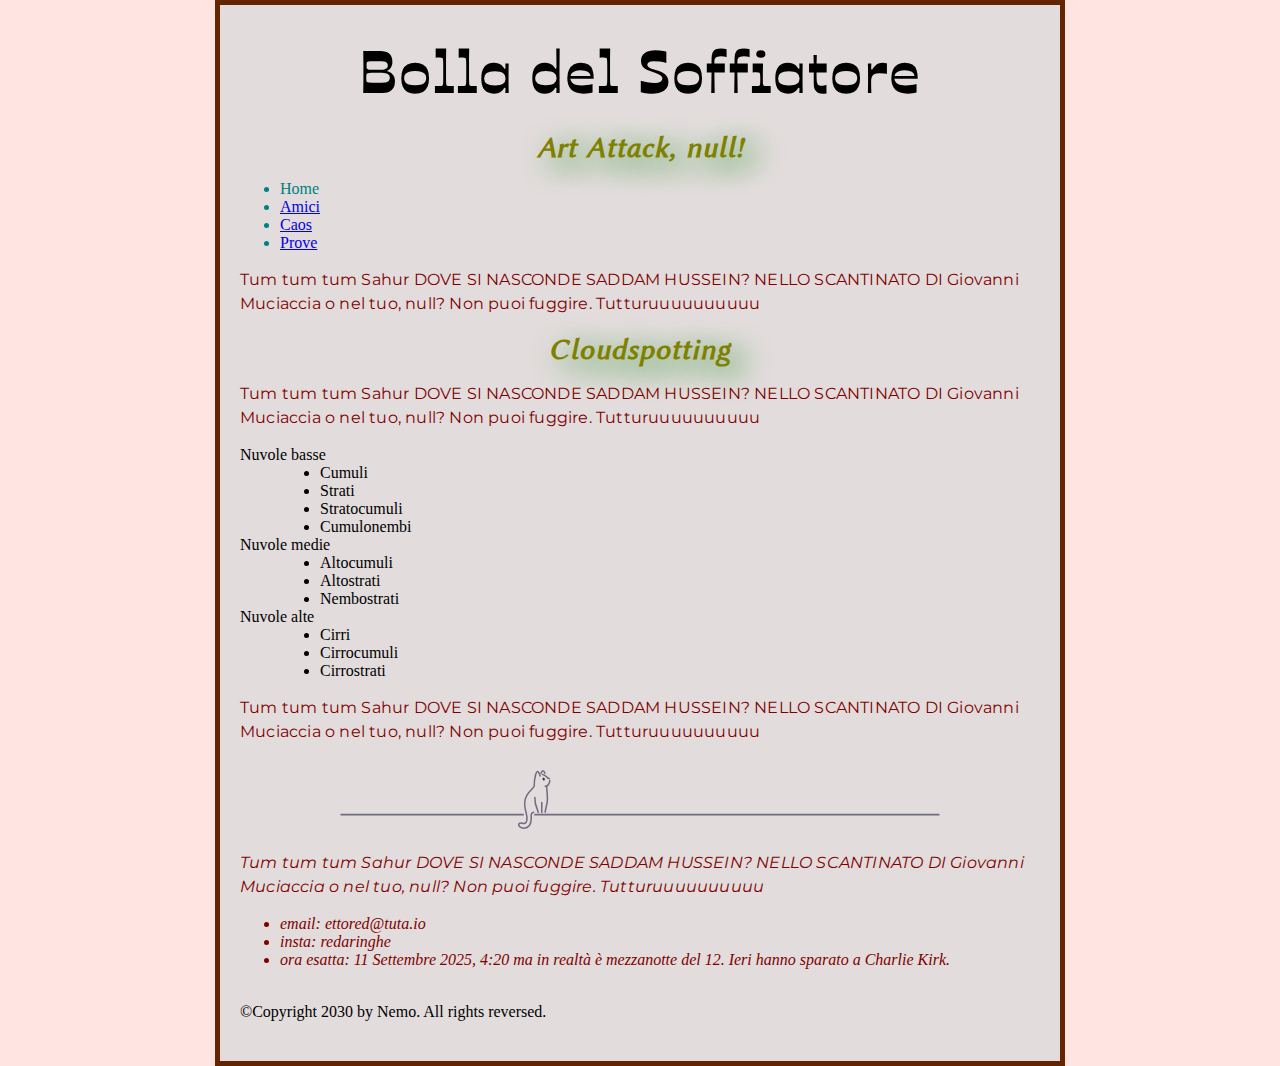
<file: index.html>
<!DOCTYPE html>
<html>
<head>
<title>Rizoma al cacao</title>
<meta charset="utf-8"/>
<meta name="author" content="Redaringhe"/>
<meta name="description" content="Tra le lande interminabili di identità che si fondono in una rete virtuale, qui si trova un piccolo nodo dedicato all'espressione, alla sperimentazione e all'archiviazione."/>
<link rel="icon" href="test2.png"/>
<meta name="viewport" content="width=device-width" />
<link href="style.css" rel="stylesheet"/>
<link rel="preconnect" href="https://fonts.googleapis.com"/>
<link rel="preconnect" href="https://fonts.gstatic.com" crossorigin/>
<link href="https://fonts.googleapis.com/css2?family=Libertinus+Sans:ital,wght@0,400;0,700;1,400&family=Montserrat:ital,wght@0,100..900;1,100..900&family=Ojuju:wght@200..800&family=Open+Sans:ital,wght@0,300..800;1,300..800&display=swap" rel="stylesheet"/>
<script async src="main.js"></script>
</head>

<body>
<header>
<h1>Bolla del Soffiatore</h1>
</header>
<h2>Un vuoto per sognare</h2>
  <nav>
    <ul style="color:teal;">
      <li>Home</li>
      <!Amici, in base alla password, rimanda ad una serie di pagine ad accesso ridotto/>
      <li><a href="#">Amici</a></li>
      <!Caos dovrà collegare la Home alle pagine secondarie/>
      <li><a href="caos.html" target="_blank">Caos</a></li>
      <!Prove dovrà rimandare al sandbox ad accesso privato/>
      <li><a href="#">Prove</a></li>
    </ul>
  </nav>

<main>
<p>
  In progress
</p>
</main>

<aside>
  <h2>Cloudspotting</h2>
  <p>Ad oggi le nuvole sono classificate in nove categorie:</p>
  <dl>
    <dt>Nuvole basse</dt>
    <dd>
    <ul>
      <li>Cumuli</li>
      <li>Strati</li>
      <li>Stratocumuli</li>
      <li>Cumulonembi</li>
    </ul>
    </dd>
    <dt>Nuvole medie</dt>
    <dd>
    <ul>
      <li>Altocumuli</li>
      <li>Altostrati</li>
      <li>Nembostrati</li>
    </ul>
    </dd>
    <dt>Nuvole alte</dt>
    <dd>
    <ul>
      <li>Cirri</li>
      <li>Cirrocumuli</li>
      <li>Cirrostrati</li>
    </ul>
    </dd>
  </dl>
<p>Ma naturalmente la distinzione tra ciascuna di queste categorie è quantomeno... nebulosa.</p>
</aside>
<img src="gray0_ctp_on_line.svg"/>
<footer>
<address> <p>~Ettore<br/>
              37°58'33.2"N 14°06'25.7"E<br/>
</p>
  <ul style="color:maroon;">
    <li>email: ettored@tuta.io</li>
    <li>insta: redaringhe</li>
    <li>ora esatta: <time datetime="2025-09-11T3:20+01:00"> 11 Settembre 2025, 4:20</time> ma in realtà è mezzanotte del 12. Ieri hanno sparato a Charlie Kirk.</li>
  </ul>
</address>
<br/>
©Copyright 2030 by Nemo. All rights reversed.
</footer>
</body>
</html>
</file>
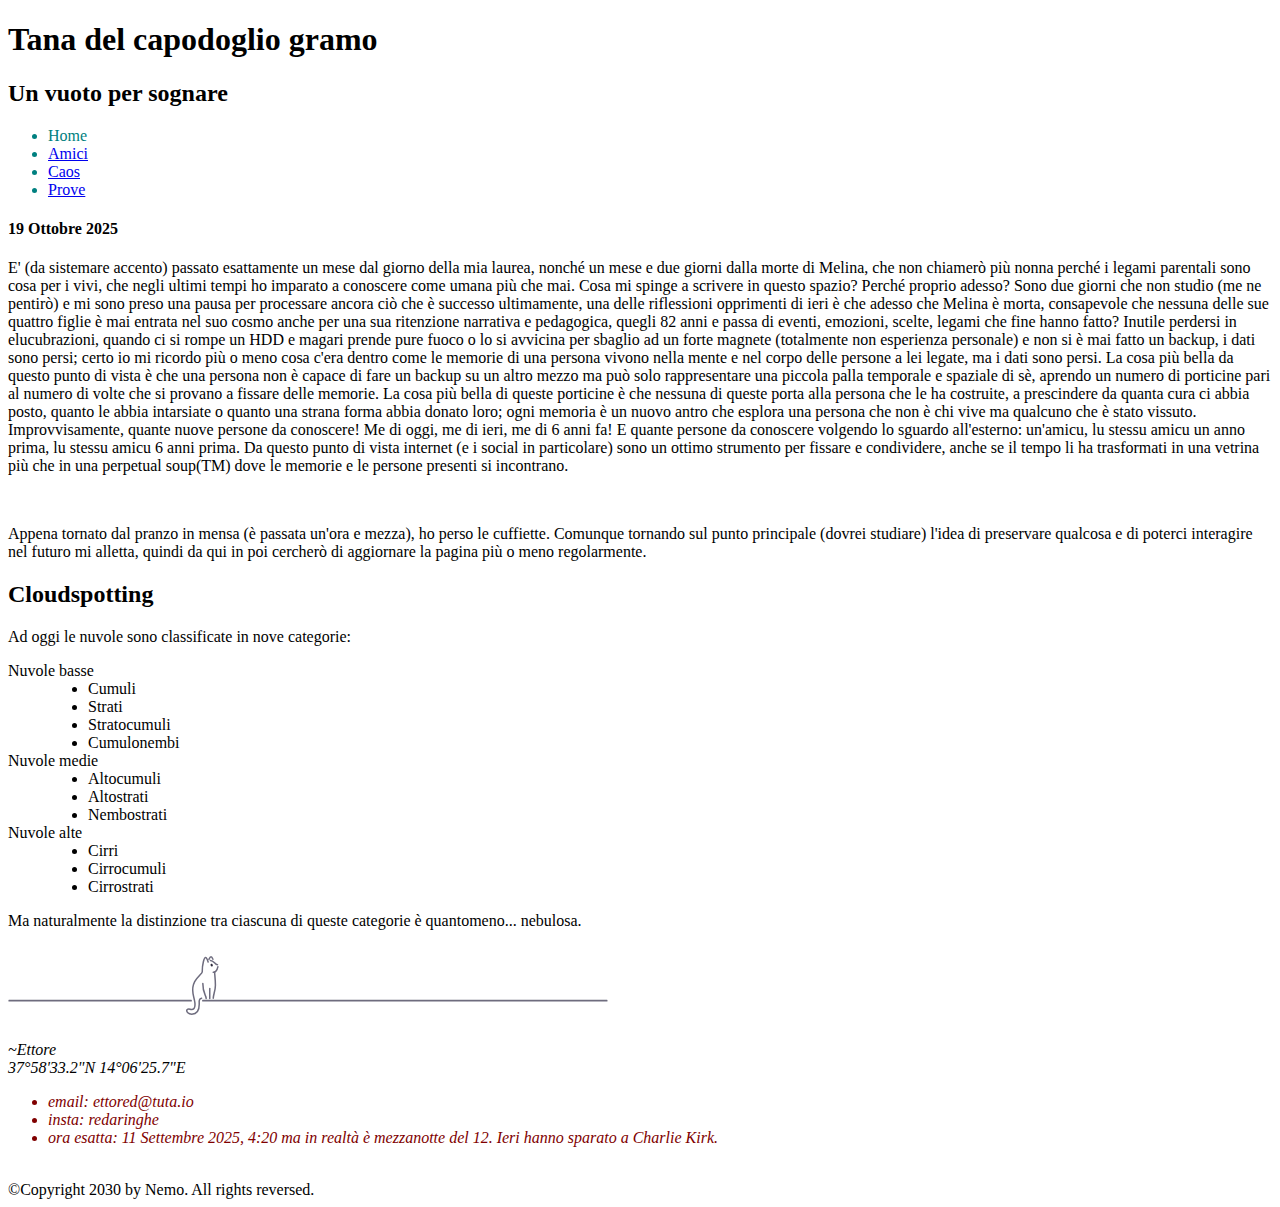
<file: index*.html>
<!DOCTYPE html>
<html>
<head>
<title>Rizoma al cacao</title>
<meta charset="utf-8"/>
<meta name="author" content="Redaringhe"/>
<meta name="description" content="Tra le lande interminabili di identità che si fondono in una rete virtuale, qui si trova un piccolo nodo dedicato all'espressione, alla sperimentazione e all'archiviazione."/>
<link rel="icon" href="test2.png"/>
<meta name="viewport" content="width=device-width" />
<link href=" " rel="stylesheet"/>
<link rel="preconnect" href="https://fonts.googleapis.com"/>
<link rel="preconnect" href="https://fonts.gstatic.com" crossorigin/>
<link href="https://fonts.googleapis.com/css2?family=Libertinus+Sans:ital,wght@0,400;0,700;1,400&family=Montserrat:ital,wght@0,100..900;1,100..900&family=Ojuju:wght@200..800&family=Open+Sans:ital,wght@0,300..800;1,300..800&display=swap" rel="stylesheet"/>
<script async src=" "></script>
</head>

<body>
<header>
<h1>Tana del capodoglio gramo</h1>
</header>
<h2>Un vuoto per sognare</h2>
  <nav>
    <ul style="color:teal;">
      <li>Home</li>
      <!Amici, in base alla password, rimanda ad una serie di pagine ad accesso ridotto/>
      <li><a href="#">Amici</a></li>
      <!Caos dovrà collegare la Home alle pagine secondarie/>
      <li><a href="caos.html" target="_blank">Caos</a></li>
      <!Prove dovrà rimandare al sandbox ad accesso privato/>
      <li><a href="#">Prove</a></li>
    </ul>
  </nav>

<main>
<article>
  <h4><time datetime="2025-10-19">19 Ottobre 2025</time></h4>
  <p>
    E' (da sistemare accento) passato esattamente un mese dal giorno della mia laurea, nonché un mese e due giorni dalla morte di Melina, che non chiamerò più nonna perché i legami parentali sono cosa per i vivi, che negli ultimi tempi ho imparato a conoscere come umana più che mai.
    Cosa mi spinge a scrivere in questo spazio? Perché proprio adesso? Sono due giorni che non studio (me ne pentirò) e mi sono preso una pausa per processare ancora ciò che è successo ultimamente, una delle riflessioni opprimenti di ieri è che adesso che Melina è morta, consapevole che nessuna delle sue quattro figlie è mai entrata nel suo cosmo anche per una sua ritenzione narrativa e pedagogica, quegli 82 anni e passa di eventi, emozioni, scelte, legami che fine hanno fatto?
    Inutile perdersi in elucubrazioni, quando ci si rompe un HDD e magari prende pure fuoco o lo si avvicina per sbaglio ad un forte magnete (totalmente non esperienza personale) e non si è mai fatto un backup, i dati sono persi; certo io mi ricordo più o meno cosa c'era dentro come le memorie di una persona vivono nella mente e nel corpo delle persone a lei legate, ma i dati sono persi.
    La cosa più bella da questo punto di vista è che una persona non è capace di fare un backup su un altro mezzo ma può solo rappresentare una piccola palla temporale e spaziale di sè, aprendo un numero di porticine pari al numero di volte che si provano a fissare delle memorie.
    La cosa più bella di queste porticine è che nessuna di queste porta alla persona che le ha costruite, a prescindere da quanta cura ci abbia posto, quanto le abbia intarsiate o quanto una strana forma abbia donato loro; ogni memoria è un nuovo antro che esplora una persona che non è chi vive ma qualcuno che è stato vissuto. 
    Improvvisamente, quante nuove persone da conoscere! Me di oggi, me di ieri, me di 6 anni fa! E quante persone da conoscere volgendo lo sguardo all'esterno: un'amicu, lu stessu amicu un anno prima, lu stessu amicu 6 anni prima.
    Da questo punto di vista internet (e i social in particolare) sono un ottimo strumento per fissare e condividere, anche se il tempo li ha trasformati in una vetrina più che in una perpetual soup(TM) dove le memorie e le persone presenti si incontrano.
  </p>
  <br/>
  <p>
    Appena tornato dal pranzo in mensa (è passata un'ora e mezza), ho perso le cuffiette. Comunque tornando sul punto principale (dovrei studiare) l'idea di preservare qualcosa e di poterci interagire nel futuro mi alletta, quindi da qui in poi cercherò di aggiornare la pagina più o meno regolarmente.
  </p>
</article>
<p>
</p>
</main>

<aside>
  <h2>Cloudspotting</h2>
  <p>Ad oggi le nuvole sono classificate in nove categorie:</p>
  <dl>
    <dt>Nuvole basse</dt>
    <dd>
    <ul>
      <li>Cumuli</li>
      <li>Strati</li>
      <li>Stratocumuli</li>
      <li>Cumulonembi</li>
    </ul>
    </dd>
    <dt>Nuvole medie</dt>
    <dd>
    <ul>
      <li>Altocumuli</li>
      <li>Altostrati</li>
      <li>Nembostrati</li>
    </ul>
    </dd>
    <dt>Nuvole alte</dt>
    <dd>
    <ul>
      <li>Cirri</li>
      <li>Cirrocumuli</li>
      <li>Cirrostrati</li>
    </ul>
    </dd>
  </dl>
<p>Ma naturalmente la distinzione tra ciascuna di queste categorie è quantomeno... nebulosa.</p>
</aside>
<img src="gray0_ctp_on_line.svg"/>
<footer>
<address> <p>~Ettore<br/>
              37°58'33.2"N 14°06'25.7"E<br/>
</p>
  <ul style="color:maroon;">
    <li>email: ettored@tuta.io</li>
    <li>insta: redaringhe</li>
    <li>ora esatta: <time datetime="2025-09-11T3:20+01:00"> 11 Settembre 2025, 4:20</time> ma in realtà è mezzanotte del 12. Ieri hanno sparato a Charlie Kirk.</li>
  </ul>
</address>
<br/>
©Copyright 2030 by Nemo. All rights reversed.
</footer>
</body>
</html>
</file>
<file: style.css>
html{background-color:mistyrose;
}

body {width:800px;
margin: 0 auto;
background-color: rgba(158, 203, 210, 0.3);
padding: 0px 20px 40px 20px;
border: 5px solid rgba(100, 36, 0, 1);
}

/* weight in 200-800*/
h1 {font-family: "Ojuju", sans-serif;
font-weight: 700;
font-size: 60px;
text-align: center;
letter-spacing:2px;
margin: 0;
padding: 20px 0px;
}

h2 {font-family: "Libertinus Sans", sans-serif;
font-size: 30px;
letter-spacing: 1px;
text-align: center;
font-style: italic;
margin: 0;
padding: 0px 0px;
color: olive;
text-shadow: 10px 8px 30px green;
}

p {color: maroon;
font-family: "Montserrat", sans-serif;
font-size: 16px;
line-height: 1.5;
letter-spacing: 0.2px;
}

img {display: block;
margin: 0 auto;
max-width: 100%;
}

button {border: 2px solid black;
background-color: rgba(106, 90, 205, 0.8);
font-family: "Open Sans", sans-serif;
font-weight: 800;
color: black;
}
</file>
